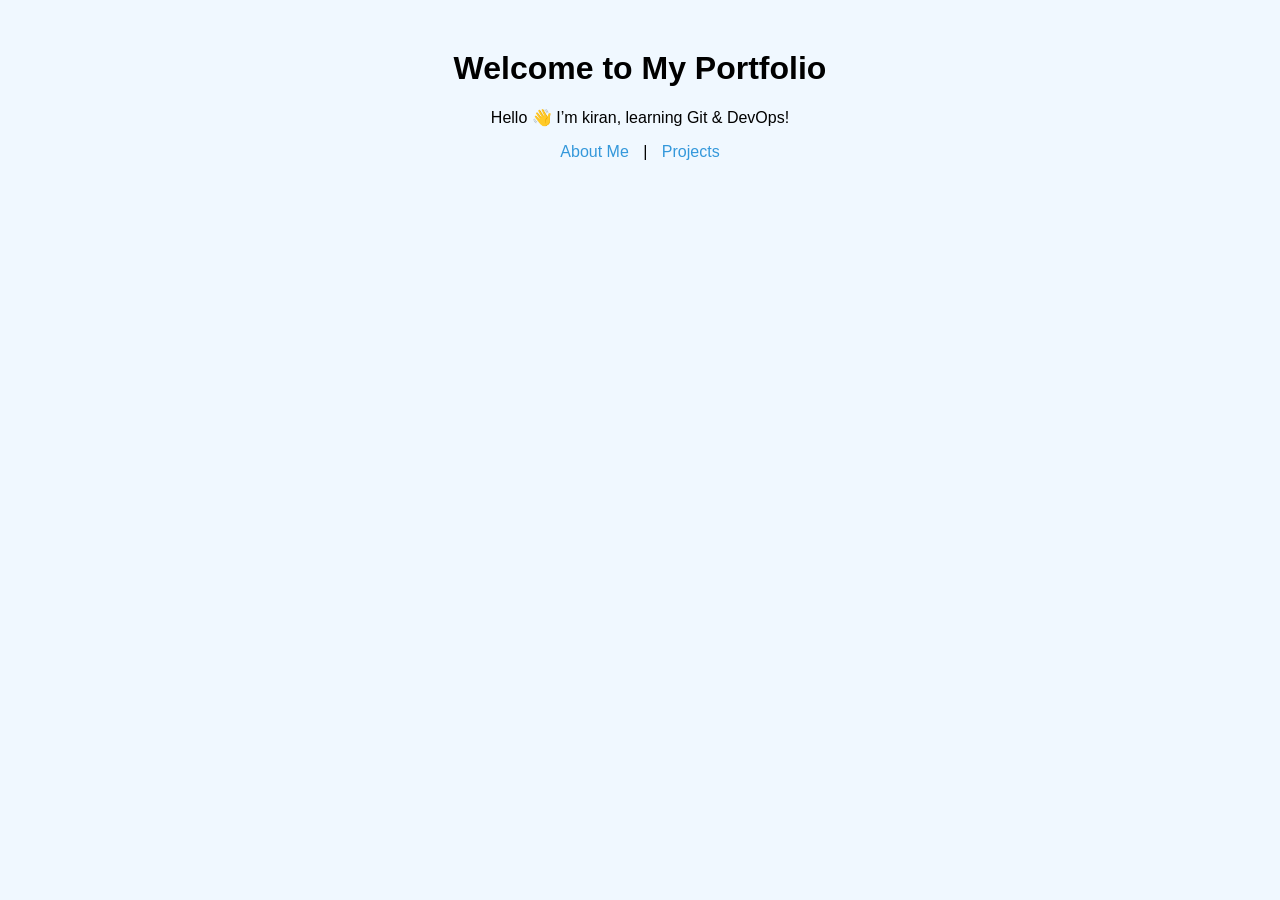
<file: index.html>
<!DOCTYPE html>
<html lang="en">
<head>
  <meta charset="UTF-8">
  <title>My Portfolio</title>
  <link rel="stylesheet" href="style.css">
</head>
<body>
  <h1>Welcome to My Portfolio</h1>
  <p>Hello 👋 I’m kiran, learning Git & DevOps!</p>
  <nav>
    <a href="about.html">About Me</a> |
    <a href="projects.html">Projects</a>
  </nav>
</body>
</html>
</file>
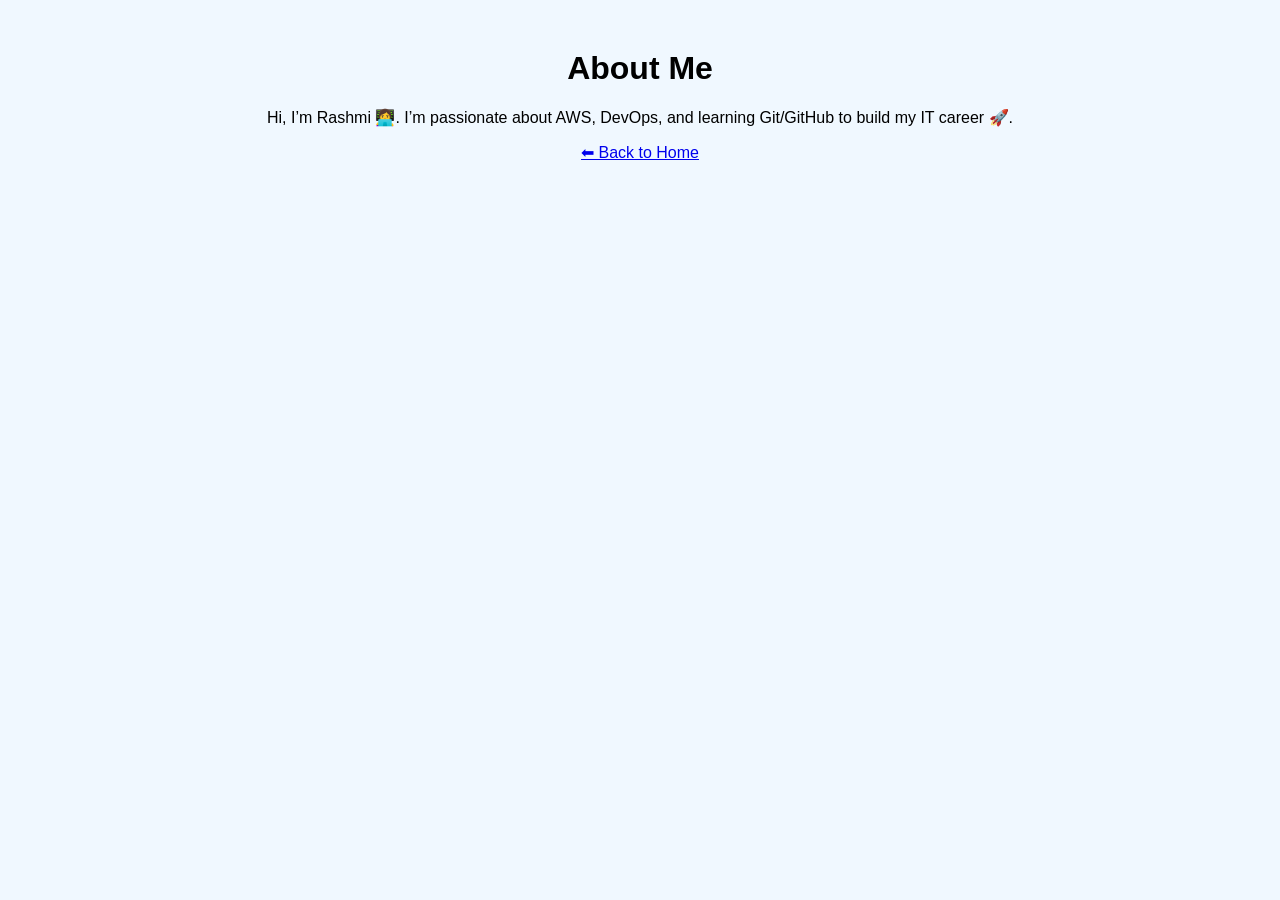
<file: about.html>
<!DOCTYPE html>
<html lang="en">
<head>
  <meta charset="UTF-8">
  <title>About Me</title>
  <link rel="stylesheet" href="style.css">
</head>
<body>
  <h1>About Me</h1>
  <p>Hi, I’m Rashmi 👩‍💻.  
  I’m passionate about AWS, DevOps, and learning Git/GitHub to build my IT career 🚀.</p>
  <a href="index.html">⬅ Back to Home</a>
</body>
</html>
</file>
<file: style.css>
body {
  font-family: Arial, sans-serif;
  background: #f0f8ff;
  text-align: center;
  margin-top: 50px;
}
nav a {
  margin: 0 10px;
  text-decoration: none;
  color: #3498db;
}
nav a:hover {
  color: #2c3e50;
}
</file>
